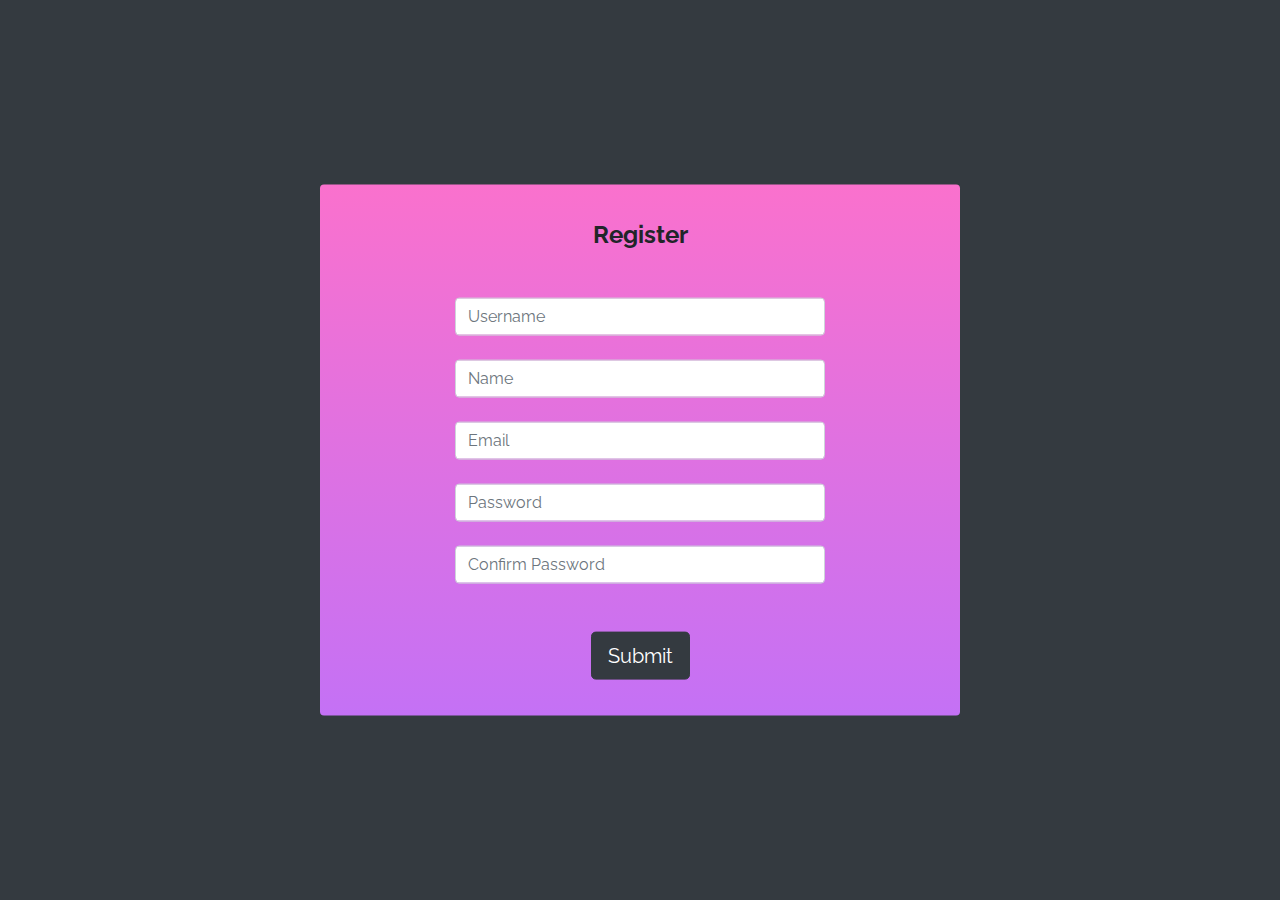
<file: index.html>
<!doctype html>
<html lang="en">

<head>
    <title>Game of Thrones | Register</title>
    <!-- Required meta tags -->
    <meta charset="utf-8">
    <meta name="viewport" content="width=device-width, initial-scale=1, shrink-to-fit=no">

    <!-- Bootstrap CSS -->
    <link rel="stylesheet" href="https://stackpath.bootstrapcdn.com/bootstrap/4.3.1/css/bootstrap.min.css"
        integrity="sha384-ggOyR0iXCbMQv3Xipma34MD+dH/1fQ784/j6cY/iJTQUOhcWr7x9JvoRxT2MZw1T" crossorigin="anonymous">
    <link rel="stylesheet" href="css/style.css">
</head>

<body class="bg-dark">
    <div class="container">
        <div class="col-6 mx-auto card bg-gradient border-0 rounded centered py-3">
            <div class="card-body text-center">
                <h4 class="text-capitalize font-weight-bold mb-5">Register</h4>
                <div class="row">
                    <div class="col-8 mx-auto mb-2">
                        <div class="form-group">
                            <input type="text" name="" id="" class="form-control" placeholder="Username"
                                aria-describedby="helpId" />
                        </div>
                    </div>
                    <div class="col-8 mx-auto mb-2">
                        <div class="form-group">
                            <input type="" name="text" id="" class="form-control" placeholder="Name"
                                aria-describedby="helpId" />
                        </div>
                    </div>
                    <div class="col-8 mx-auto mb-2">
                        <div class="form-group">
                            <input type="text" name="" id="" class="form-control " placeholder="Email"
                                aria-describedby="helpId" />
                        </div>
                    </div>
                    <div class="col-8 mx-auto mb-2">
                        <div class="form-group">
                            <input type="password" name="" id="" class="form-control " placeholder="Password"
                                aria-describedby="helpId" />
                        </div>
                    </div>
                    <div class="col-8 mx-auto mb-2">
                        <div class="form-group">
                            <input type="password" name="" id="" class="form-control " placeholder="Confirm Password"
                                aria-describedby="helpId" />
                        </div>
                    </div>
                    <div class="col-12 mt-4">
                        <button class="btn btn-dark btn-lg rounded-lg" onclick="showAlert()">Submit</button>
                    </div>
                </div>
            </div>
        </div>
    </div>

    <!-- Optional JavaScript -->
    <!-- jQuery first, then Popper.js, then Bootstrap JS -->
    <script src="https://code.jquery.com/jquery-3.3.1.slim.min.js"
        integrity="sha384-q8i/X+965DzO0rT7abK41JStQIAqVgRVzpbzo5smXKp4YfRvH+8abtTE1Pi6jizo" crossorigin="anonymous">
    </script>
    <script src="https://cdnjs.cloudflare.com/ajax/libs/popper.js/1.14.7/umd/popper.min.js"
        integrity="sha384-UO2eT0CpHqdSJQ6hJty5KVphtPhzWj9WO1clHTMGa3JDZwrnQq4sF86dIHNDz0W1" crossorigin="anonymous">
    </script>
    <script src="https://stackpath.bootstrapcdn.com/bootstrap/4.3.1/js/bootstrap.min.js"
        integrity="sha384-JjSmVgyd0p3pXB1rRibZUAYoIIy6OrQ6VrjIEaFf/nJGzIxFDsf4x0xIM+B07jRM" crossorigin="anonymous">
    </script>
    <script>
   if ('serviceWorker' in navigator) {
    window.addEventListener('load', () => {
        navigator.serviceWorker.register('service-worker.js')
            .then((reg) => {
            console.log('Service worker registered.', reg);
            });
    });
    } 
    </script>
    <script>
   function showAlert() {
       alert('yeeeyyyyy, submitted')
   }

    </script>


</body>

</html>
</file>
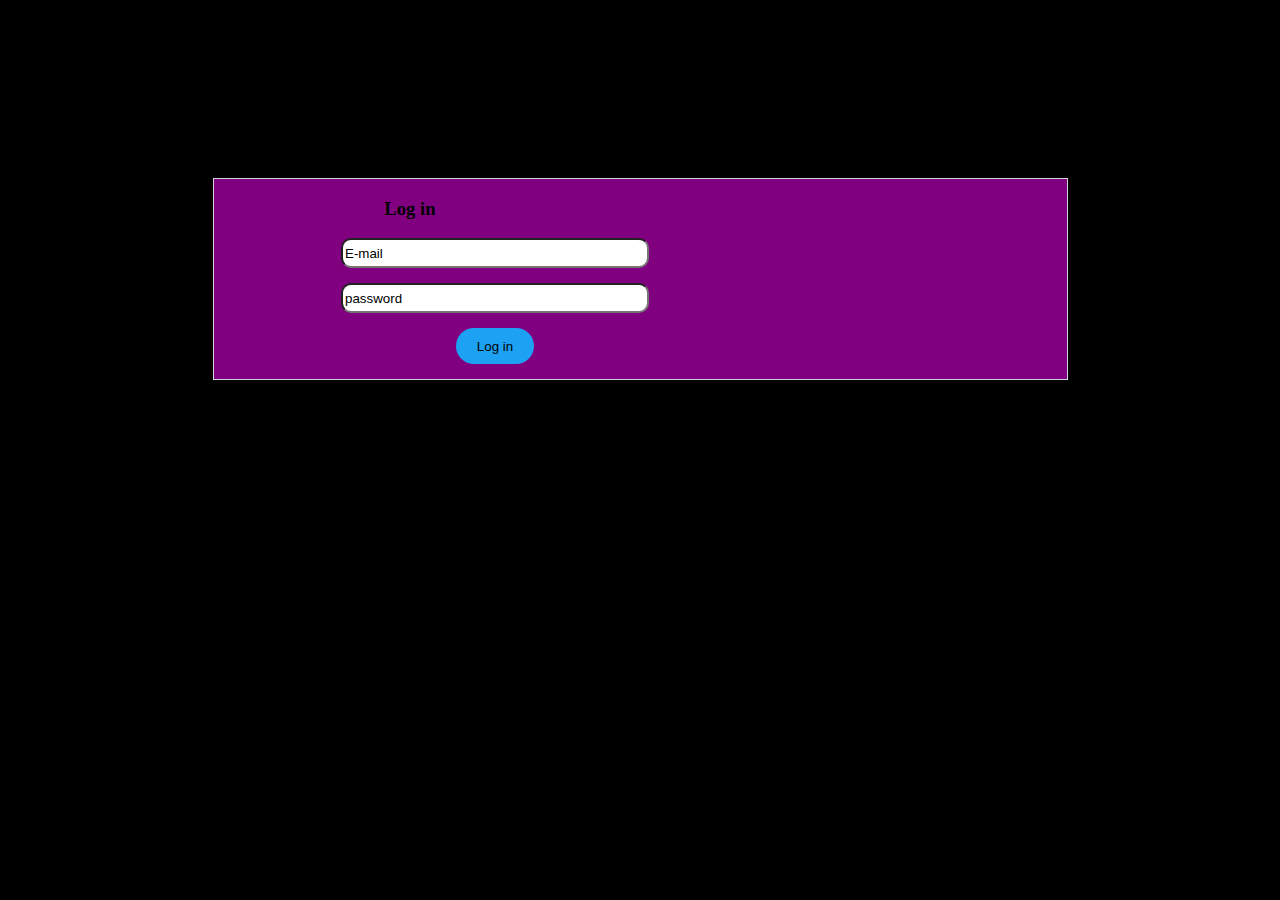
<file: got.html>
<!DOCTYPE html>
<html lang="en">
    
<head>
    <meta charset="UTF-8">
    <meta name="viewport" content="width=device-width, initial-scale=1.0">
    <meta http-equiv="X-UA-Compatible" content="ie=edge">
    <title>GOT</title>
    <link rel="stylesheet" type="text/css" media="screen" href="/css/got.css" />
</head>
</head> 
<body>
   <div class="container">
    <div class="wrapper">
        <div class="main">
            <h3 id="text">Log in</h3>
            <input type="text" value="E-mail">
            <input type="text" value="password">
            <input id="login" type="button" value="Log in">
        </div>
    </div>
   </div> 
</body>
</html>
</file>
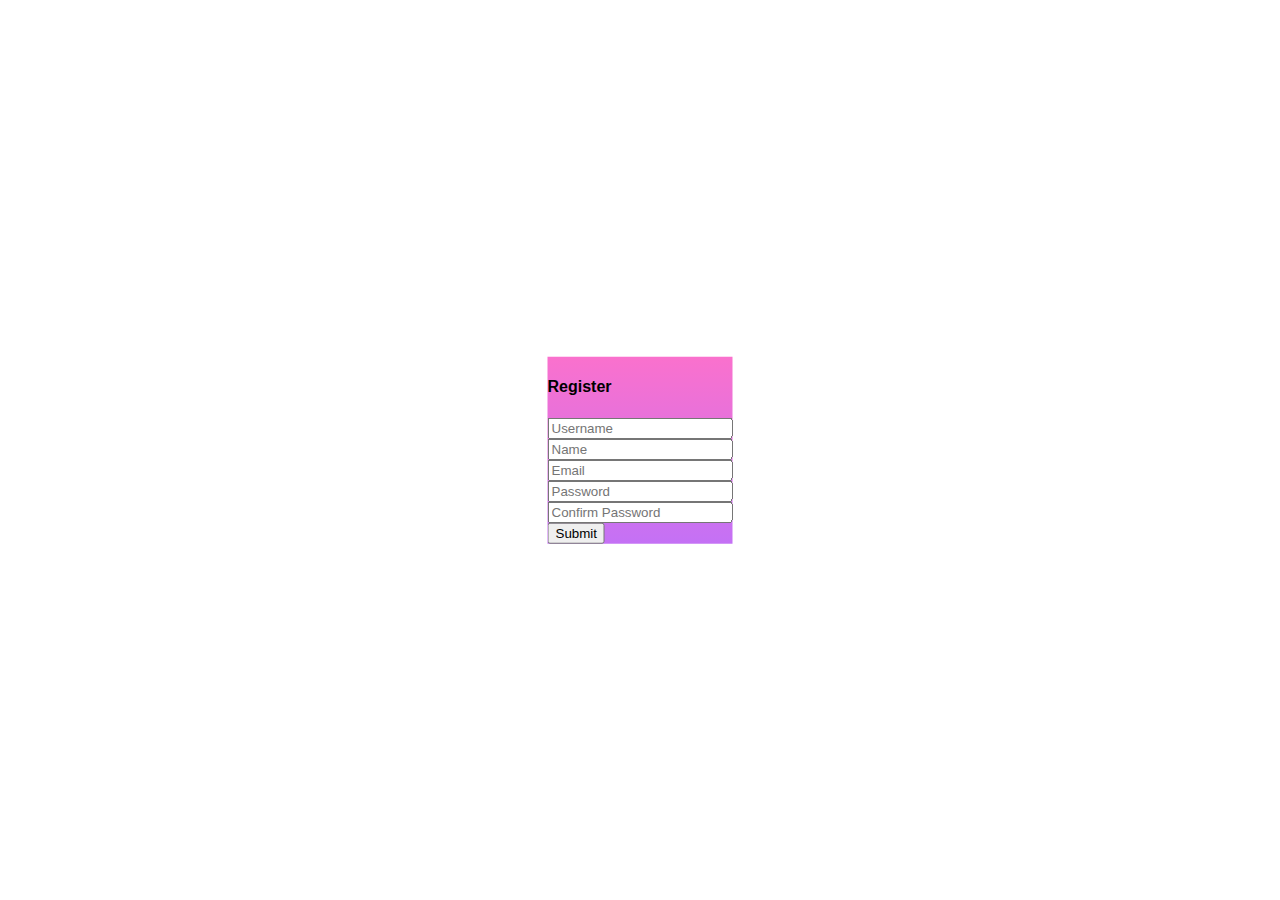
<file: register.html>
<!doctype html>
<html lang="en">

<head>
    <title>Game of Thrones | Register</title>
    <!-- Required meta tags -->
    <meta charset="utf-8">
    <meta name="viewport" content="width=device-width, initial-scale=1, shrink-to-fit=no">

    <!-- Bootstrap CSS -->
    <link rel="stylesheet" href="https://stackpath.bootstrapcdn.com/bootstrap/4.3.1/css/bootstrap.min.css"
        integrity="sha384-ggOyR0iXCbMQv3Xipma34MD+dH/1fQ784/j6cY/iJTQUOhcWr7x9JvoRxT2MZw1T" crossorigin="anonymous">
    <link rel="stylesheet" href="css/style.css">
</head>

<body class="bg-dark">
    <div class="container">
        <div class="col-6 mx-auto card bg-gradient border-0 rounded centered py-3">
            <div class="card-body text-center">
                <h4 class="text-capitalize font-weight-bold mb-5">Register</h4>
                <div class="row">
                    <div class="col-8 mx-auto mb-2">
                        <div class="form-group">
                            <input type="text" name="" id="" class="form-control" placeholder="Username"
                                aria-describedby="helpId" />
                        </div>
                    </div>
                    <div class="col-8 mx-auto mb-2">
                        <div class="form-group">
                            <input type="" name="text" id="" class="form-control" placeholder="Name"
                                aria-describedby="helpId" />
                        </div>
                    </div>
                    <div class="col-8 mx-auto mb-2">
                        <div class="form-group">
                            <input type="text" name="" id="" class="form-control " placeholder="Email"
                                aria-describedby="helpId" />
                        </div>
                    </div>
                    <div class="col-8 mx-auto mb-2">
                        <div class="form-group">
                            <input type="password" name="" id="" class="form-control " placeholder="Password"
                                aria-describedby="helpId" />
                        </div>
                    </div>
                    <div class="col-8 mx-auto mb-2">
                        <div class="form-group">
                            <input type="password" name="" id="" class="form-control " placeholder="Confirm Password"
                                aria-describedby="helpId" />
                        </div>
                    </div>
                    <div class="col-12 mt-4">
                        <button class="btn btn-dark btn-lg rounded-lg" onclick="showAlert()">Submit</button>
                    </div>
                </div>
            </div>
        </div>
    </div>

    <!-- Optional JavaScript -->
    <!-- jQuery first, then Popper.js, then Bootstrap JS -->
    <script src="https://code.jquery.com/jquery-3.3.1.slim.min.js"
        integrity="sha384-q8i/X+965DzO0rT7abK41JStQIAqVgRVzpbzo5smXKp4YfRvH+8abtTE1Pi6jizo" crossorigin="anonymous">
    </script>
    <script src="https://cdnjs.cloudflare.com/ajax/libs/popper.js/1.14.7/umd/popper.min.js"
        integrity="sha384-UO2eT0CpHqdSJQ6hJty5KVphtPhzWj9WO1clHTMGa3JDZwrnQq4sF86dIHNDz0W1" crossorigin="anonymous">
    </script>
    <script src="https://stackpath.bootstrapcdn.com/bootstrap/4.3.1/js/bootstrap.min.js"
        integrity="sha384-JjSmVgyd0p3pXB1rRibZUAYoIIy6OrQ6VrjIEaFf/nJGzIxFDsf4x0xIM+B07jRM" crossorigin="anonymous">
    </script>
    <script>
   if ('serviceWorker' in navigator) {
    window.addEventListener('load', () => {
        navigator.serviceWorker.register('service-worker.js')
            .then((reg) => {
            console.log('Service worker registered.', reg);
            });
    });
    } 
    </script>
    <script>
   function showAlert() {
       alert('Alerted')
   }

    </script>


</body>

</html>
</file>
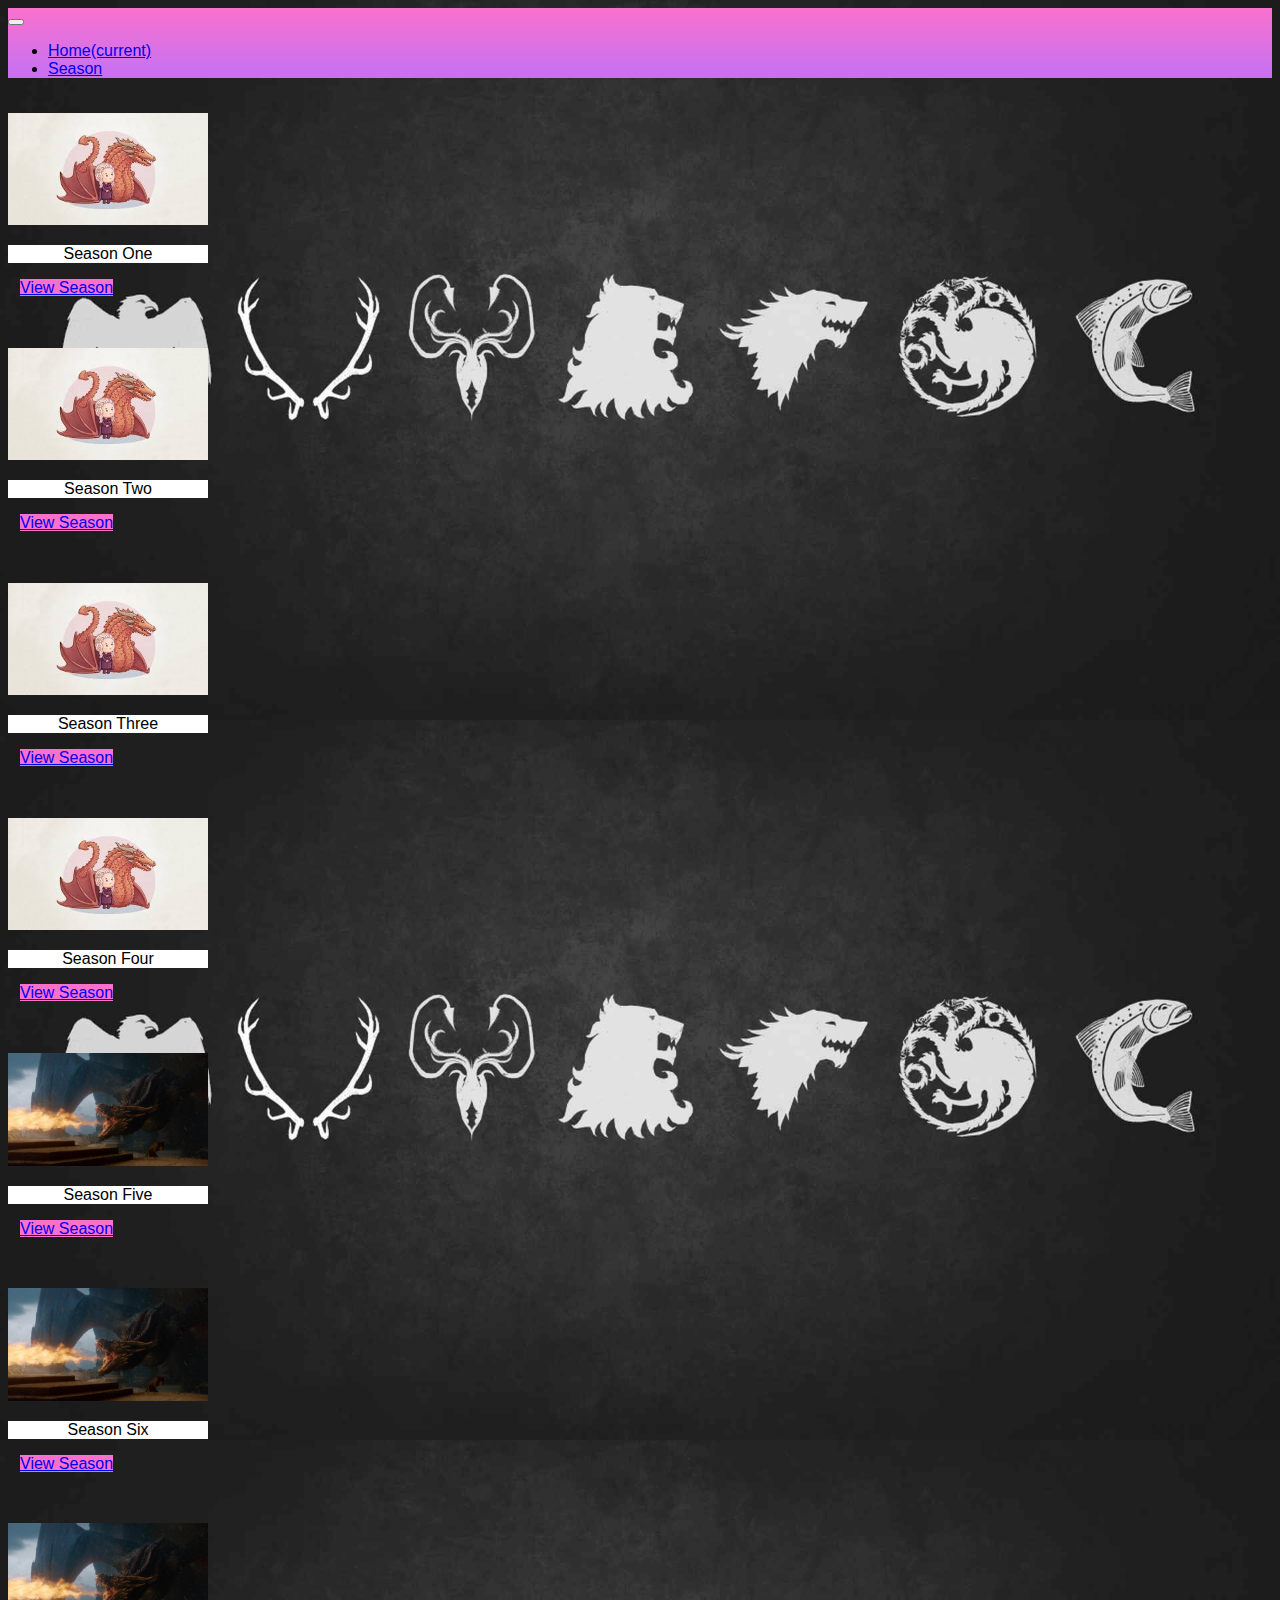
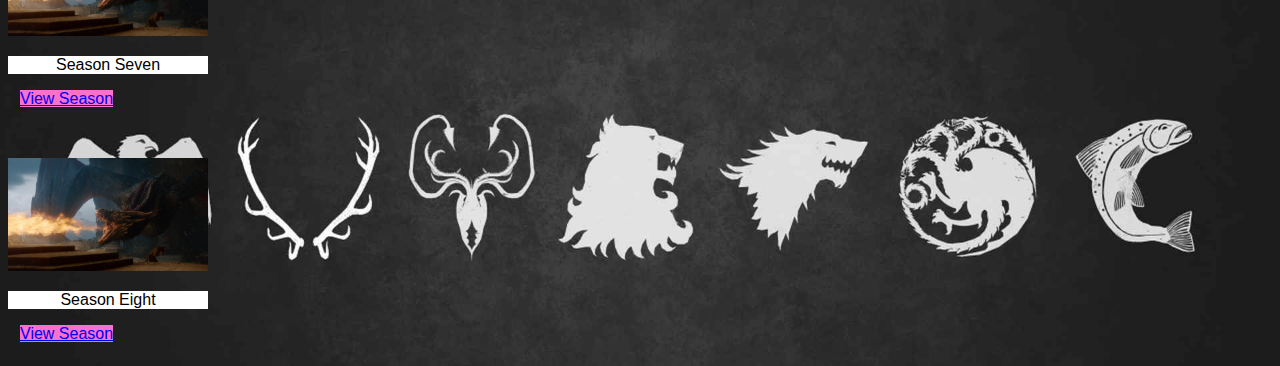
<file: seasons.html>
<!doctype html>
<html lang="en">

<head>
  <title>Game of Thrones | Home</title>
  <!-- Required meta tags -->
  <meta charset="utf-8">
  <meta name="viewport" content="width=device-width, initial-scale=1, shrink-to-fit=no">

  <!-- Bootstrap CSS -->
  <link rel="stylesheet" href="https://stackpath.bootstrapcdn.com/bootstrap/4.3.1/css/bootstrap.min.css"
    integrity="sha384-ggOyR0iXCbMQv3Xipma34MD+dH/1fQ784/j6cY/iJTQUOhcWr7x9JvoRxT2MZw1T" crossorigin="anonymous">
  <link rel="stylesheet" href="css/style.css">
</head>

<body class="bg-img">
    <nav class="navbar navbar-expand-md navbar-dark bg-gradient">
      <div class="container">
        <a class="navbar-brand" href="#"></a>
        <button class="navbar-toggler d-md-none" type="button" data-toggle="collapse" data-target="#collapsibleNavId"
          aria-controls="collapsibleNavId" aria-expanded="false" aria-label="Toggle navigation">
          <span class="navbar-toggler-icon"></span>
        </button>
        <div class="collapse navbar-collapse" id="collapsibleNavId">
          <ul class="navbar-nav ml-auto mt-2 mt-lg-0">
            <li class="nav-item">
              <a class="nav-link" href="#">Home<span class="sr-only">(current)</span></a>
            </li>
            <li class="nav-item">
              <a class="nav-link" href="#">Season</a>
            </li>
          </ul>
        </div>
      </div>
    </nav>
    <div class="container">
        <div class="row"> 
            <div class="col-md-3"> 
            <div class="img-thumbnail" >
              <img src="/imgs/ssn2.jpg" class="rounded mx-auto d-block" alt="...">
              <div class="card-header">
                <p>Season One</p>
              </div>
              <div class="card-body">
                <a href="#" class="btn btn-primary">View Season</a>
              </div>
            </div>
            </div>
            <div class="col-md-3"> 
            <div class="img-thumbnail" >
              <img src="/imgs/ssn2.jpg" class="rounded mx-auto d-block" alt="...">
              <div class="card-header">
                <p>Season Two</p>
              </div>
              <div class="card-body">
                <a href="#" class="btn btn-primary">View Season</a>
              </div>
            </div>
            </div>
            <div class="col-md-3"> 
            <div class="img-thumbnail" >
              <img src="/imgs/ssn2.jpg" class="rounded mx-auto d-block" alt="...">
              <div class="card-header">
                <p>Season Three</p>
              </div>
              <div class="card-body">
                <a href="#" class="btn btn-primary">View Season</a>
              </div>
            </div>
            </div>
            <div class="col-md-3"> 
            <div class="img-thumbnail" >
              <img src="/imgs/ssn2.jpg" class="rounded mx-auto d-block" alt="...">
              <div class="card-header">
                <p>Season Four</p>
              </div>
              <div class="card-body">
                <a href="#" class="btn btn-primary">View Season</a>
              </div>
            </div>
            </div>
        </div>
        <div class="row"> 
                <div class="col-md-3"> 
                <div class="img-thumbnail" >
                  <img src="/imgs/ssn.jpg" class="rounded mx-auto d-block" alt="...">
                  <div class="card-header">
                    <p>Season Five</p>
                  </div>
                  <div class="card-body">
                    <a href="#" class="btn btn-primary">View Season</a>
                  </div>
                </div>
                </div>
                <div class="col-md-3"> 
                <div class="img-thumbnail" >
                  <img src="/imgs/ssn.jpg" class="rounded mx-auto d-block" alt="...">
                  <div class="card-header">
                    <p>Season Six</p>
                  </div>
                  <div class="card-body">
                    <a href="#" class="btn btn-primary">View Season</a>
                  </div>
                </div>
                </div>
                <div class="col-md-3"> 
                <div class="img-thumbnail" >
                  <img src="/imgs/ssn.jpg" class="rounded mx-auto d-block" alt="...">
                  <div class="card-header">
                    <p>Season Seven</p>
                  </div>
                  <div class="card-body">
                    <a href="#" class="btn btn-primary">View Season</a>
                  </div>
                </div>
                </div>
                <div class="col-md-3"> 
                <div class="img-thumbnail" >
                  <img src="/imgs/ssn.jpg" class="rounded mx-auto d-block" alt="...">
                  <div class="card-header">
                    <p>Season Eight</p>
                  </div>
                  <div class="card-body">
                    <a href="#" class="btn btn-primary">View Season</a>
                  </div>
                </div>
                </div>
            </div>
        
    </div>
    
  <!-- Optional JavaScript -->
  <!-- jQuery first, then Popper.js, then Bootstrap JS -->
  <script src="https://code.jquery.com/jquery-3.3.1.slim.min.js"
    integrity="sha384-q8i/X+965DzO0rT7abK41JStQIAqVgRVzpbzo5smXKp4YfRvH+8abtTE1Pi6jizo" crossorigin="anonymous">
  </script>
  <script src="https://cdnjs.cloudflare.com/ajax/libs/popper.js/1.14.7/umd/popper.min.js"
    integrity="sha384-UO2eT0CpHqdSJQ6hJty5KVphtPhzWj9WO1clHTMGa3JDZwrnQq4sF86dIHNDz0W1" crossorigin="anonymous">
  </script>
  <script src="https://stackpath.bootstrapcdn.com/bootstrap/4.3.1/js/bootstrap.min.js"
    integrity="sha384-JjSmVgyd0p3pXB1rRibZUAYoIIy6OrQ6VrjIEaFf/nJGzIxFDsf4x0xIM+B07jRM" crossorigin="anonymous">
  </script>
</body>

</html>
</file>
<file: css/style.css>
@import url('https://fonts.googleapis.com/css?family=Raleway:400,700&display=swap');


body * {
    font-family: 'Raleway', sans-serif !important;
}

.bg-img {
    background-image: url("/imgs/bg.jpg");
    background-size: 100%;
}

.centered {
    transform: translate(-50%, -50%);
    position: absolute;
    top: 50%;
    left: 50%;
}

.bg-gradient {
    background-image: linear-gradient(to top, #c471f5 0%, #fa71cd 100%);
    background: linear-gradient(to top, #c471f5 0%, #fa71cd 100%);
}

.bg-black {
    background: black;
}

.img-thumbnail {
    height: 200px;
    width: 200px;
    margin-top: 35px;
}

p {
    color: black;
    text-align: center;
}

img{
    width: 100%;
}

.card-header{
    background-color: white;
    border-style: none;
}

.btn-primary{
    margin-top: -68px;
    margin-left: 12px;
    background-color: #fa71cd;
    border: none;
}
</file>
<file: css/got.css>
body {
  background: black;
}

.wrapper {
  text-align: center;
}

.main {
  background: purple;
  margin: 0;
  width: 853px;
  display: inline-block;
  margin-top: 170px;
  border: 0.5px solid #cfd4d8;
}

input {
  margin-right: 290px;
  width: 300px;
  height: 24px;
  margin-bottom: 15px;
  border-radius: 10px;
  border-style: 1px solid;
}

#text {
  padding-right: 460px;
}

#button {
  width: 100px;
  padding-right: 25px;
}

#login {
  background: #1da1f2;
  border-style: none;
  border-radius: 25px;
  width: 78px;
  height: 36px;
}
</file>
